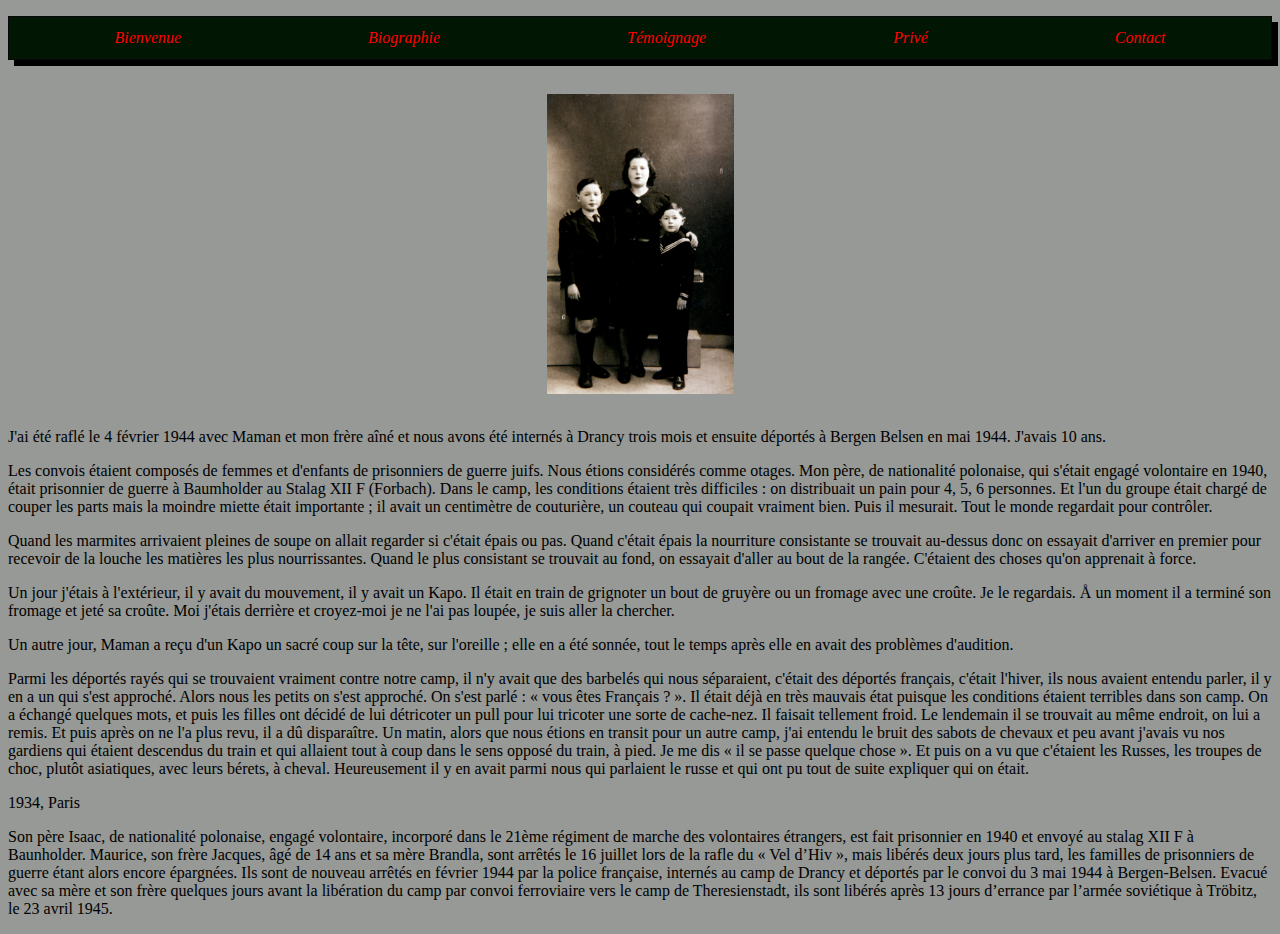
<file: 2/biographie.html>
<!DOCTYPE html>
<html lang="fr">
<head>
    <meta charset="UTF-8">
    <meta http-equiv="X-UA-Compatible" content="IE=edge">
    <meta name="viewport" content="width=device-width, initial-scale=1.0">
    <link rel="stylesheet" href="biographie.css" />
    
    <title>Biographie</title>
</head>
<body>
   
         <div id="MenuII">

                <ul>
                    <li><a href="index.html">Bienvenue</a></li>
                    <li><a href="biographie.html">Biographie</a></li>
                    <li><a href="Témoignage.html">Témoignage</a></li>
                    <li><a href="Privé.html">Privé</a></li> 
                    <li><a href="contact.html">Contact</a></li> 
                 </ul>
         
         </div>
        </br>
         <div class="image">
           <img src="zylberstein02.jpg"width="187" height="300"> 
         </div>
        </br>
        <div class="texte">
            <p>J'ai été raflé le 4 février 1944 avec Maman et mon frère aîné et nous avons été internés à Drancy trois mois et ensuite déportés à Bergen Belsen en mai 1944. J'avais 10 ans.</p>

           <p> Les convois étaient composés de femmes et d'enfants de prisonniers de guerre juifs. Nous étions considérés comme otages.
            
            Mon père, de nationalité polonaise, qui s'était engagé volontaire en 1940, était prisonnier de guerre à Baumholder au Stalag XII F (Forbach).
            
            Dans le camp, les conditions étaient très difficiles : on distribuait un pain pour 4, 5, 6 personnes. Et l'un du groupe était chargé de couper les parts mais la moindre miette était importante ; il avait un centimètre de couturière, un couteau qui coupait vraiment bien. Puis il mesurait. Tout le monde regardait pour contrôler.</p>
            
           <p> Quand les marmites arrivaient pleines de soupe on allait regarder si c'était épais ou pas. Quand c'était épais la nourriture consistante se trouvait au-dessus donc on essayait d'arriver en premier pour recevoir de la louche les matières les plus nourrissantes. Quand le plus consistant se trouvait au fond, on essayait d'aller au bout de la rangée. C'étaient des choses qu'on apprenait à force.</p>
            
           <p>Un jour j'étais à l'extérieur, il y avait du mouvement, il y avait un Kapo. Il était en train de grignoter un bout de gruyère ou un fromage avec une croûte. Je le regardais. Å un moment il a terminé son fromage et jeté sa croûte. Moi j'étais derrière et croyez-moi je ne l'ai pas loupée, je suis aller la chercher.</p> 
            
           <p> Un autre jour, Maman a reçu d'un Kapo un sacré coup sur la tête, sur l'oreille ; elle en a été sonnée, tout le temps après elle en avait des problèmes d'audition.</p>
            
            <p>Parmi les déportés rayés qui se trouvaient vraiment contre notre camp, il n'y avait que des barbelés qui nous séparaient, c'était des déportés français, c'était l'hiver, ils nous avaient entendu parler, il y en a un qui s'est approché. Alors nous les petits on s'est approché. On s'est parlé : « vous êtes Français ? ». Il était déjà en très mauvais état puisque les conditions étaient terribles dans son camp. On a échangé quelques mots, et puis les filles ont décidé de lui détricoter un pull pour lui tricoter une sorte de cache-nez. Il faisait tellement froid. Le lendemain il se trouvait au même endroit, on lui a remis. Et puis après on ne l'a plus revu, il a dû disparaître.
            Un matin, alors que nous étions en transit pour un autre camp, j'ai entendu le bruit des sabots de chevaux et peu avant j'avais vu nos gardiens qui étaient descendus du train et qui allaient tout à coup dans le sens opposé du train, à pied. Je me dis « il se passe quelque chose ». Et puis on a vu que c'étaient les Russes, les troupes de choc, plutôt asiatiques, avec leurs bérets, à cheval. Heureusement il y en avait parmi nous qui parlaient le russe et qui ont pu tout de suite expliquer qui on était.</p>
        
        </div>
        

<p>1934, Paris</p></p>

<p>Son père Isaac, de nationalité polonaise, engagé volontaire, incorporé dans le 21ème régiment  de marche des volontaires étrangers, est fait prisonnier en 1940 et envoyé au stalag XII F à Baunholder.

Maurice, son frère Jacques, âgé de 14 ans et sa mère Brandla, sont arrêtés le 16 juillet lors de la rafle du « Vel d’Hiv », mais libérés deux jours plus tard, les familles de prisonniers de guerre étant alors encore épargnées. Ils sont de nouveau arrêtés en février 1944 par la police française, internés au camp de Drancy et déportés par le convoi du 3 mai 1944 à Bergen-Belsen.

Evacué avec sa mère et son frère quelques jours avant la libération du camp par convoi ferroviaire vers le camp de Theresienstadt, ils sont libérés après 13 jours d’errance par l’armée soviétique à Tröbitz, le 23 avril 1945.</p>

    <script src="script.js"></script>
</body>
</html>
</file>
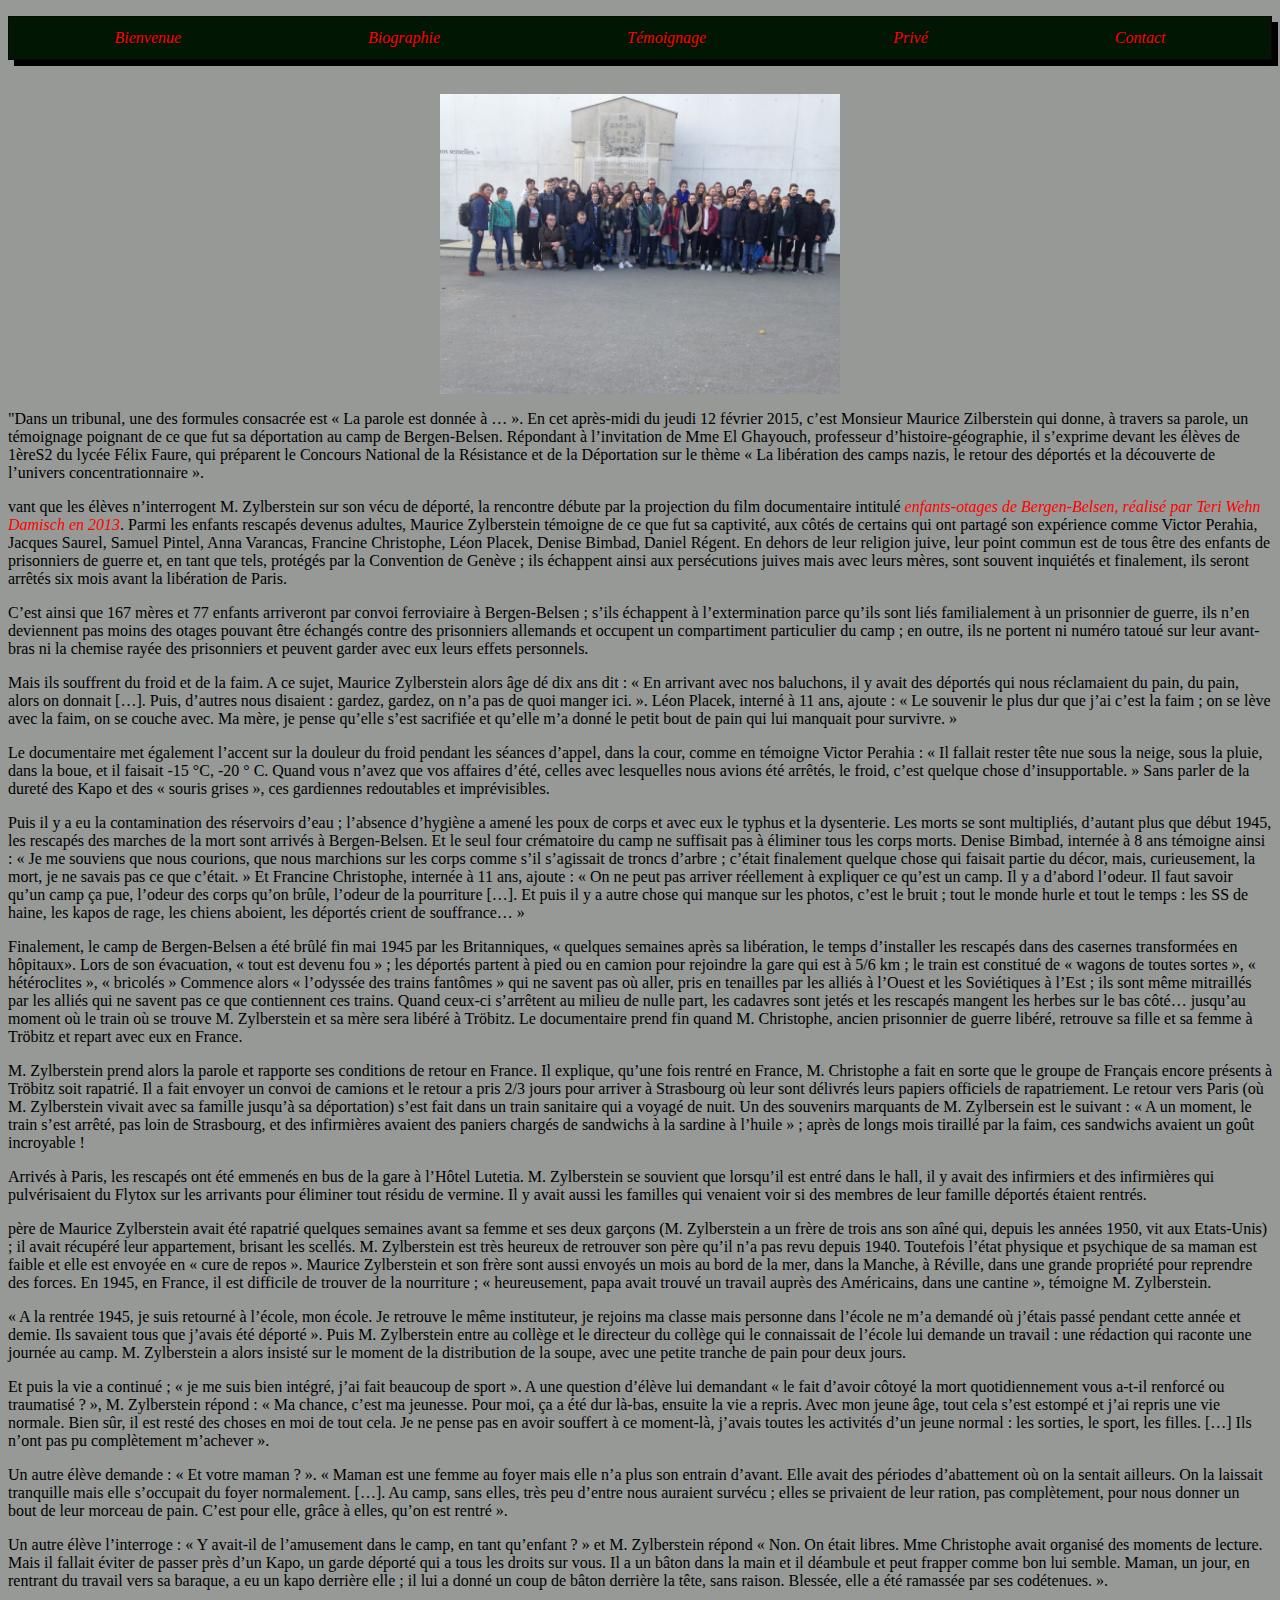
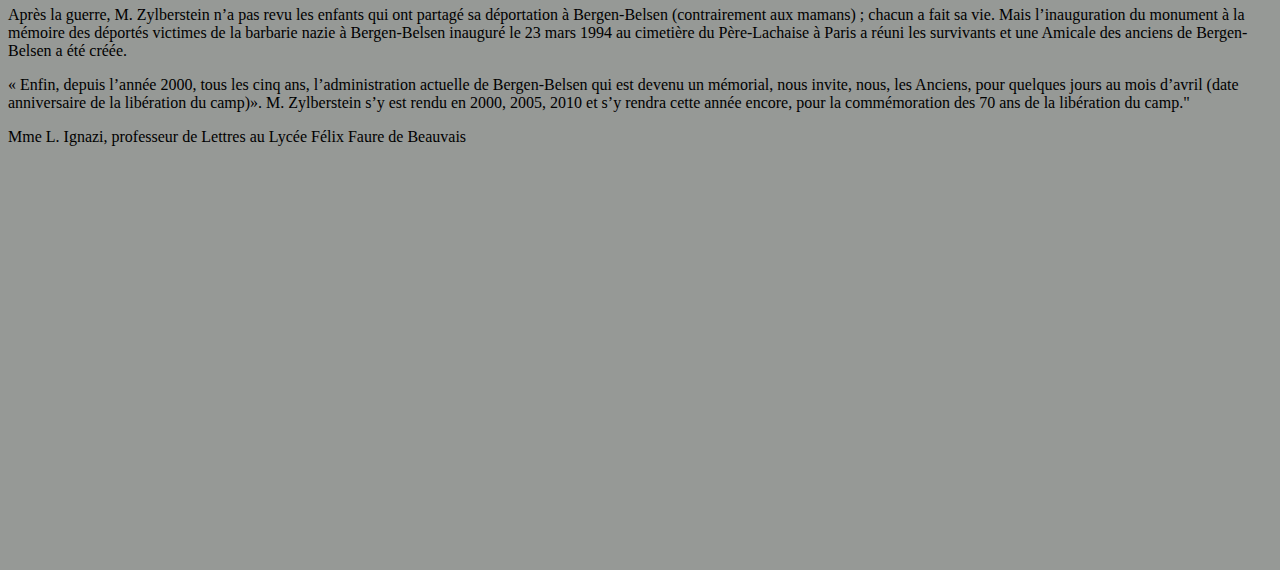
<file: 2/Témoignage.html>
<!DOCTYPE html>
<html lang="fr">
<head>
    <meta charset="UTF-8">
    <meta http-equiv="X-UA-Compatible" content="IE=edge">
    <meta name="viewport" content="width=device-width, initial-scale=1.0">
    <link rel="stylesheet" href="Témoignage.css" />
    <title>Témoignage</title>
</head>
<body>
    <div id="Menu">
        <ul>
            <li><a href="index.html">Bienvenue</a></li>
            <li><a href="biographie.html">Biographie</a></li>
            <li><a href="Témoignage.html">Témoignage</a></li>
            <li><a href="Privé.html">Privé</a></li> 
            <li><a href="contact.html">Contact</a></li> 
         </ul>
    </div>
    </br>
    <div class="image">
        <img src="eleves.jpg" width="400" height="300" >
    </div>
    <div class="texte">
   <p> "Dans un tribunal, une des formules consacrée est « La parole est donnée à … ». En cet après-midi du jeudi 12 février 2015, c’est Monsieur Maurice Zilberstein qui donne, à travers sa parole, un témoignage poignant de ce que fut sa déportation au camp de Bergen-Belsen. Répondant à l’invitation de Mme El Ghayouch, professeur d’histoire-géographie, il s’exprime devant les élèves de 1èreS2 du lycée Félix Faure, qui préparent le Concours National de la Résistance et de la Déportation sur le thème « La libération des camps nazis, le retour des déportés et la découverte de l’univers concentrationnaire ».</p>

<P>vant que les élèves n’interrogent M. Zylberstein sur son vécu de déporté, la rencontre débute par la projection du film documentaire intitulé <a href="https://www.fondationshoah.org/memoire/les-enfants-otages-de-bergen-belsen-un-film-de-teri-wehn-damisch"> enfants-otages de Bergen-Belsen, réalisé par Teri Wehn Damisch en 2013</a>. Parmi les enfants rescapés devenus adultes, Maurice Zylberstein témoigne de ce que fut sa captivité, aux côtés de certains qui ont partagé son expérience comme Victor Perahia, Jacques Saurel, Samuel Pintel, Anna Varancas, Francine Christophe, Léon Placek, Denise Bimbad, Daniel Régent. En dehors de leur religion juive, leur point commun est de tous être des enfants de prisonniers de guerre et, en tant que tels, protégés par la Convention de Genève ; ils échappent ainsi aux persécutions juives mais avec leurs mères, sont souvent inquiétés et finalement, ils seront arrêtés six mois avant la libération de Paris.</P>

<p>C’est ainsi que 167 mères et 77 enfants arriveront par convoi ferroviaire à Bergen-Belsen ; s’ils échappent à l’extermination parce qu’ils sont liés familialement à un prisonnier de guerre, ils n’en deviennent pas moins des otages pouvant être échangés contre des prisonniers allemands et occupent un compartiment particulier du camp ; en outre, ils ne portent ni numéro tatoué sur leur avant-bras ni la chemise rayée des prisonniers et peuvent garder avec eux leurs effets personnels.</p>

<p>Mais ils souffrent du froid et de la faim. A ce sujet, Maurice Zylberstein alors âge dé dix ans dit : « En arrivant avec nos baluchons, il y avait des déportés qui nous réclamaient du pain, du pain, alors on donnait […]. Puis, d’autres nous disaient : gardez, gardez, on n’a pas de quoi manger ici. ». Léon Placek, interné à 11 ans, ajoute : « Le souvenir le plus dur que j’ai c’est la faim ; on se lève avec la faim, on se couche avec. Ma mère, je pense qu’elle s’est sacrifiée et qu’elle m’a donné le petit bout de pain qui lui manquait pour survivre. » </p>

<p>Le documentaire met également l’accent sur la douleur du froid pendant les séances d’appel, dans la cour, comme en témoigne Victor Perahia : « Il fallait rester tête nue sous la neige, sous la pluie, dans la boue, et il faisait -15 °C, -20 ° C. Quand vous n’avez que vos affaires d’été, celles avec lesquelles nous avions été arrêtés, le froid, c’est quelque chose d’insupportable. » Sans parler de la dureté des Kapo et des « souris grises », ces gardiennes redoutables et imprévisibles.</p>

<p>Puis il y a eu la contamination des réservoirs d’eau ; l’absence d’hygiène a amené les poux de corps et avec eux le typhus et la dysenterie. Les morts se sont multipliés, d’autant plus que début 1945, les rescapés des marches de la mort sont arrivés à Bergen-Belsen. Et le seul four crématoire du camp ne suffisait pas à éliminer tous les corps morts. Denise Bimbad, internée à 8 ans témoigne ainsi : « Je me souviens que nous courions, que nous marchions sur les corps comme s’il s’agissait de troncs d’arbre ; c’était finalement quelque chose qui faisait partie du décor, mais, curieusement, la mort, je ne savais pas ce que c’était. » Et Francine Christophe, internée à 11 ans, ajoute : « On ne peut pas arriver réellement à expliquer ce qu’est un camp. Il y a d’abord l’odeur. Il faut savoir qu’un camp ça pue, l’odeur des corps qu’on brûle, l’odeur de la pourriture […]. Et puis il y a autre chose qui manque sur les photos, c’est le bruit ; tout le monde hurle et tout le temps : les SS de haine, les kapos de rage, les chiens aboient, les déportés crient de souffrance… » </p>

<p>Finalement, le camp de Bergen-Belsen a été brûlé fin mai 1945 par les Britanniques, « quelques semaines après sa libération, le temps d’installer les rescapés dans des casernes transformées en hôpitaux». Lors de son évacuation, « tout est devenu fou » ; les déportés partent à pied ou en camion pour rejoindre la gare qui est à 5/6 km ; le train est constitué de « wagons de toutes sortes », « hétéroclites », « bricolés » Commence alors « l’odyssée des trains fantômes » qui ne savent pas où aller, pris en tenailles par les alliés à l’Ouest et les Soviétiques à l’Est ; ils sont même mitraillés par les alliés qui ne savent pas ce que contiennent ces trains. Quand ceux-ci s’arrêtent au milieu de nulle part, les cadavres sont jetés et les rescapés mangent les herbes sur le bas côté… jusqu’au moment où le train où se trouve M. Zylberstein et sa mère sera libéré à Tröbitz. Le documentaire prend fin quand M. Christophe, ancien prisonnier de guerre libéré, retrouve sa fille et sa femme à Tröbitz et repart avec eux en France.</p>

<p>M. Zylberstein prend alors la parole et rapporte ses conditions de retour en France. Il explique, qu’une fois rentré en France, M. Christophe a fait en sorte que le groupe de Français encore présents à Tröbitz soit rapatrié. Il a fait envoyer un convoi de camions et le retour a pris 2/3 jours pour arriver à Strasbourg où leur sont délivrés leurs papiers officiels de rapatriement. Le retour vers Paris (où M. Zylberstein vivait avec sa famille jusqu’à sa déportation) s’est fait dans un train sanitaire qui a voyagé de nuit. Un des souvenirs marquants de M. Zylbersein est le suivant : « A un moment, le train s’est arrêté, pas loin de Strasbourg, et des infirmières avaient des paniers chargés de sandwichs à la sardine à l’huile » ; après de longs mois tiraillé par la faim, ces sandwichs avaient un goût incroyable !</p>
<p>Arrivés à Paris, les rescapés ont été emmenés en bus de la gare à l’Hôtel Lutetia. M. Zylberstein se souvient que lorsqu’il est entré dans le hall, il y avait des infirmiers et des infirmières qui pulvérisaient du Flytox sur les arrivants pour éliminer tout résidu de vermine. Il y avait aussi les familles qui venaient voir si des membres de leur famille déportés étaient rentrés.</p>
<p> père de Maurice Zylberstein avait été rapatrié quelques semaines avant sa femme et ses deux garçons (M. Zylberstein a un frère de trois ans son aîné qui, depuis les années 1950, vit aux Etats-Unis) ; il avait récupéré leur appartement, brisant les scellés. M. Zylberstein est très heureux de retrouver son père qu’il n’a pas revu depuis 1940. Toutefois l’état physique et psychique de sa maman est faible et elle est envoyée en « cure de repos ». Maurice Zylberstein et son frère sont aussi envoyés un mois au bord de la mer, dans la Manche, à Réville, dans une grande propriété pour reprendre des forces. En 1945, en France, il est difficile de trouver de la nourriture ; « heureusement, papa avait trouvé un travail auprès des Américains, dans une cantine », témoigne M. Zylberstein.</p>
<p>« A la rentrée 1945, je suis retourné à l’école, mon école. Je retrouve le même instituteur, je rejoins ma classe mais personne dans l’école ne m’a demandé où j’étais passé pendant cette année et demie. Ils savaient tous que j’avais été déporté ». Puis M. Zylberstein entre au collège et le directeur du collège qui le connaissait de l’école lui demande un travail : une rédaction qui raconte une journée au camp. M. Zylberstein a alors insisté sur le moment de la distribution de la soupe, avec une petite tranche de pain pour deux jours.</p>
<p>Et puis la vie a continué ; « je me suis bien intégré, j’ai fait beaucoup de sport ». A une question d’élève lui demandant « le fait d’avoir côtoyé la mort quotidiennement vous a-t-il renforcé ou traumatisé ? », M. Zylberstein répond : « Ma chance, c’est ma jeunesse. Pour moi, ça a été dur là-bas, ensuite la vie a repris. Avec mon jeune âge, tout cela s’est estompé et j’ai repris une vie normale. Bien sûr, il est resté des choses en moi de tout cela. Je ne pense pas en avoir souffert à ce moment-là, j’avais toutes les activités d’un jeune normal : les sorties, le sport, les filles. […] Ils n’ont pas pu complètement m’achever ».</p>
<p>Un autre élève demande : « Et votre maman ? ». « Maman est une femme au foyer mais elle n’a plus son entrain d’avant. Elle avait des périodes d’abattement où on la sentait ailleurs. On la laissait tranquille mais elle s’occupait du foyer normalement. […]. Au camp, sans elles, très peu d’entre nous auraient survécu ; elles se privaient de leur ration, pas complètement, pour nous donner un bout de leur morceau de pain. C’est pour elle, grâce à elles, qu’on est rentré ».</p>
<p>Un autre élève l’interroge : « Y avait-il de l’amusement dans le camp, en tant qu’enfant ? » et M. Zylberstein répond « Non. On était libres. Mme Christophe avait organisé des moments de lecture. Mais il fallait éviter de passer près d’un Kapo, un garde déporté qui a tous les droits sur vous. Il a un bâton dans la main et il déambule et peut frapper comme bon lui semble. Maman, un jour, en rentrant du travail vers sa baraque, a eu un kapo derrière elle ; il lui a donné un coup de bâton derrière la tête, sans raison. Blessée, elle a été ramassée par ses codétenues. ».</p>

<p>Après la guerre, M. Zylberstein n’a pas revu les enfants qui ont partagé sa déportation à Bergen-Belsen (contrairement aux mamans) ; chacun a fait sa vie. Mais l’inauguration du monument à la mémoire des déportés victimes de la barbarie nazie à Bergen-Belsen inauguré le 23 mars 1994 au cimetière du Père-Lachaise à Paris a réuni les survivants et une Amicale des anciens de Bergen-Belsen a été créée.</p>
<p>« Enfin, depuis l’année 2000, tous les cinq ans, l’administration actuelle de Bergen-Belsen qui est devenu un mémorial, nous invite, nous, les Anciens, pour quelques jours au mois d’avril (date anniversaire de la libération du camp)». M. Zylberstein s’y est rendu en 2000, 2005, 2010 et s’y rendra cette année encore, pour la commémoration des 70 ans de la libération du camp."</p>
    </div>
    <p>Mme L. Ignazi, professeur de Lettres au Lycée Félix Faure de Beauvais</p>
    <div class="vidéo">
        <iframe width="400" height="400" src="https://www.youtube.com/embed/2HQxCVbg7U4" title="Zylberstein Maurice - déporté à Bergen-Belsen à l'âge de 10 ans" frameborder="0" allow="accelerometer; autoplay; clipboard-write; encrypted-media; gyroscope; picture-in-picture" allowfullscreen ></iframe>
    </div>
</body>
</html>
</file>
<file: 2/biographie.css>
a 
{
   text-decoration: none;
   color: red;
   font-style: italic;
}

a:hover /* Apparence au survol des liens */
{
   text-decoration: underline;
   color: green;
   font-weight:bold;
}
a:visited /* Quand le visiteur a déjà vu la page concernée */
{
    color: #AAA; /* Appliquer une couleur grise */
}

  
figure {
    text-align:center;
  }
  
  
ul {
    border: 1px solid rgb(8, 8, 8);
    box-shadow: 6px 6px 0px black;
 
    display: flex;
  
    background: #011603;
   
    justify-content: space-around;
    padding: 12px;
  }
  
  ul li {
    list-style: none; 
  }
  img{
    display: block;
    margin: 0px auto;
   }
   body{
    background-color: #969996;
    
}
</file>
<file: 2/Témoignage.css>
a 
{
   text-decoration: none;
   color: red;
   font-style: italic;
}

a:hover /* Apparence au survol des liens */
{
   text-decoration: underline;
   color: green;
   font-weight:bold;
}
a:visited /* Quand le visiteur a déjà vu la page concernée */
{
    color: rgb(84, 109, 192); /* Appliquer une couleur grise */
}
ul {
    border: 1px solid rgb(8, 8, 8);
    box-shadow: 6px 6px 0px black;
 
    display: flex;
  
    background: #011603;
   
    justify-content: space-around;
    padding: 12px;
  }
  
  ul li {
    list-style: none; 
  }
  img{
    display: block;
    margin: 0px auto;
   }
   body{
    background-color: #969996;
    
}
iframe{
  display: flex;
    margin: auto;
}
</file>
